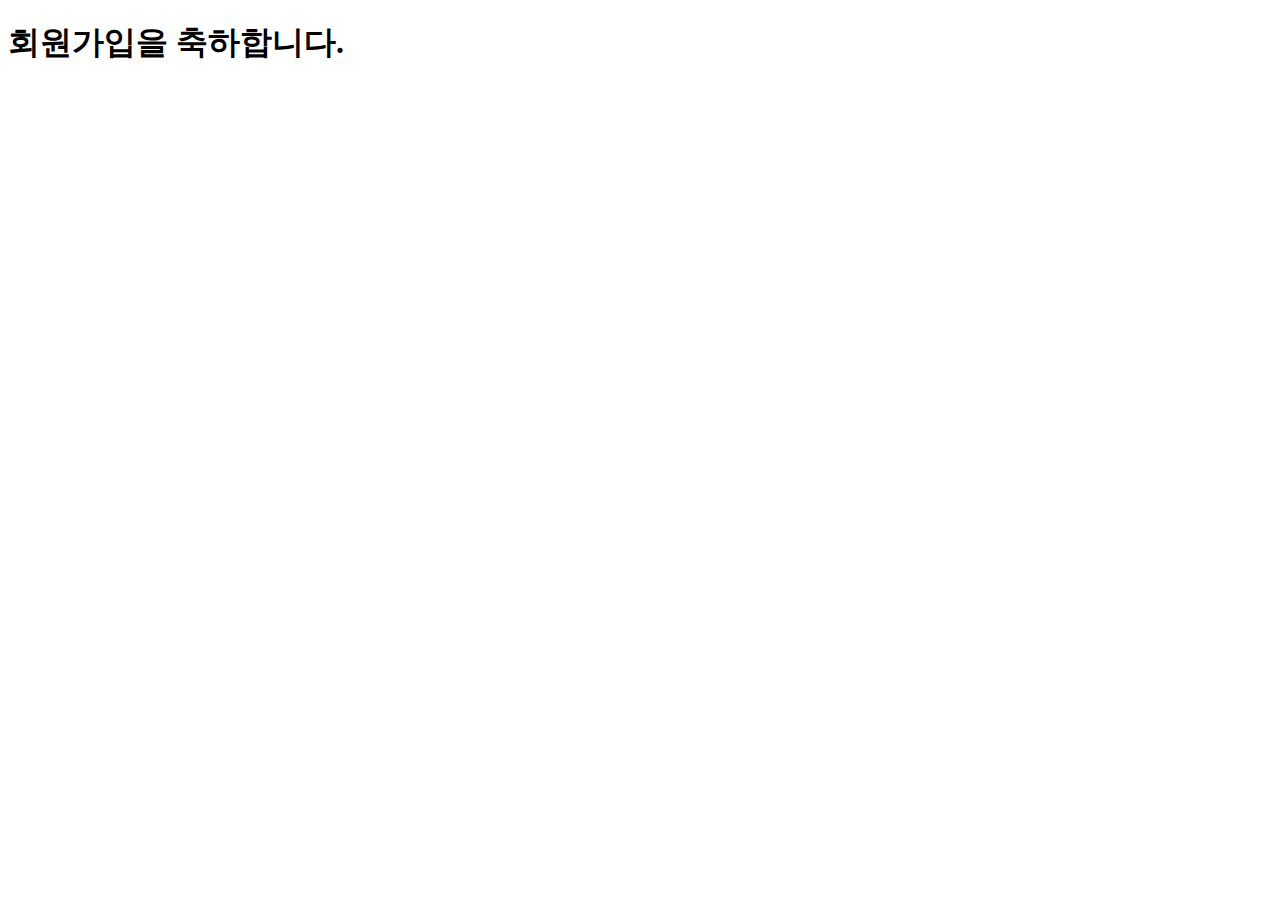
<file: result.html>
<!DOCTYPE html>
<html lang="en">

<head>
  <meta charset="UTF-8">
  <meta name="viewport" content="width=device-width, initial-scale=1.0">
  <title>Document</title>
</head>

<body>
  <h1>회원가입을 축하합니다.</h1>
</body>

</html>
</file>
